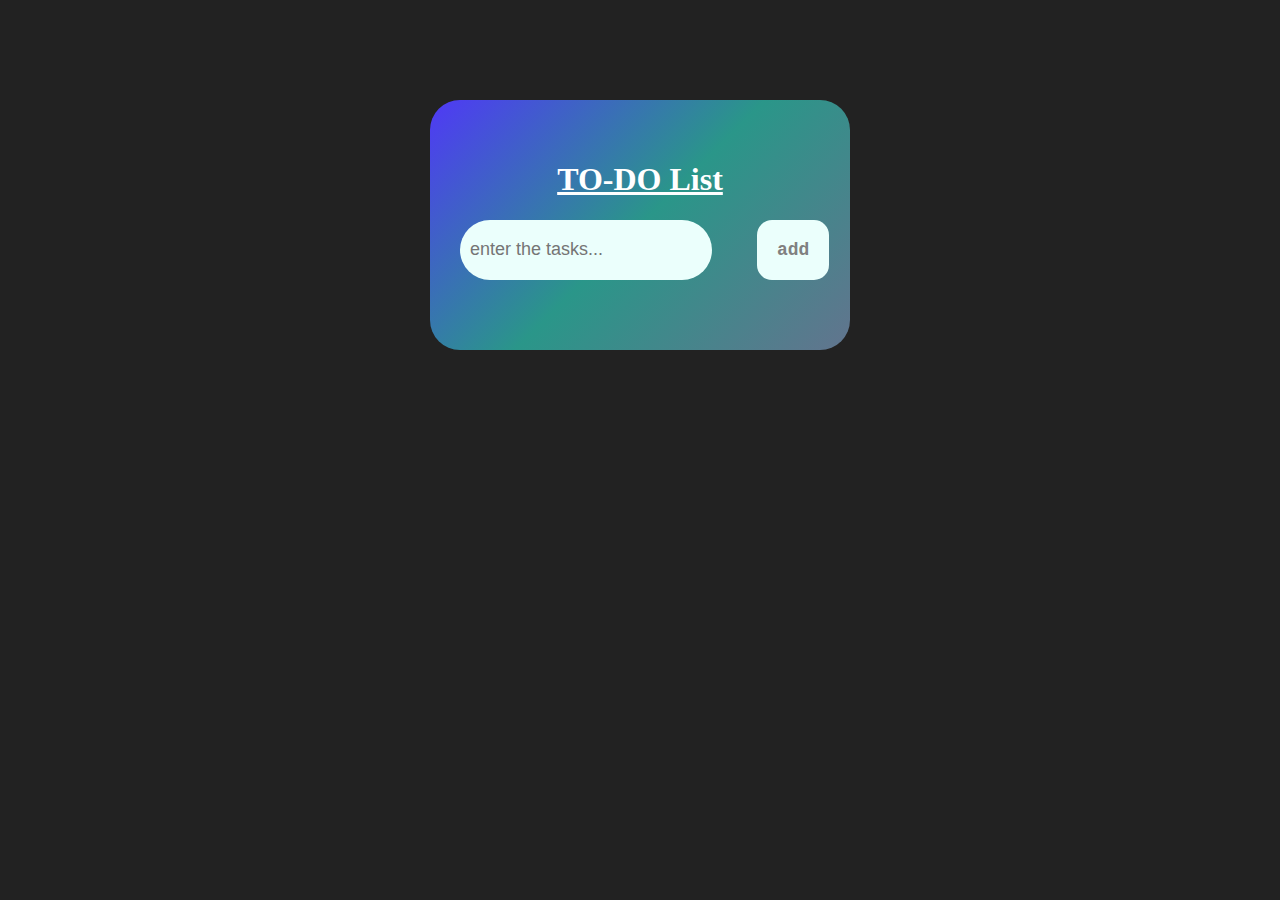
<file: index.html>
<!DOCTYPE html>
<html lang="en">
<head>
    <meta charset="UTF-8">
    <meta name="viewport" content="width=device-width, initial-scale=1.0">
    <title>todo list</title>
    <link rel="stylesheet" href="style.css">
</head>
<body>
    
    <div class="container">
        <h1>TO-DO List</h1>
        <div class="search">
            <input type="text" placeholder="enter the tasks..." id="inputs" spellcheck="false">
            <button onclick="add()">add</button>
        </div>
        <div class="list-container">
            <ul id="list-container">
                
            </ul>
        </div>
    </div>


    <script src="script.js"></script>
</body>


</html>
</file>
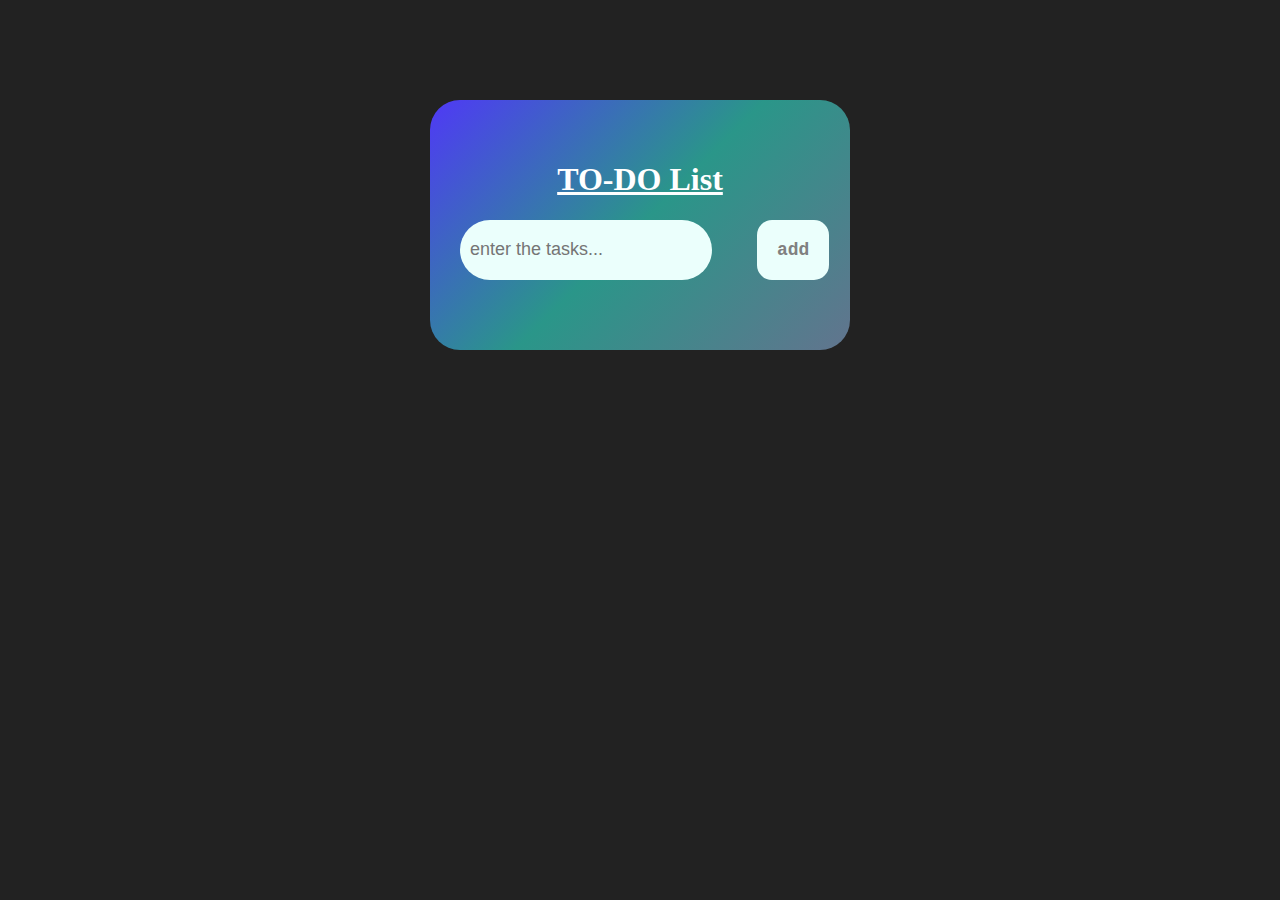
<file: todo.html>
<!DOCTYPE html>
<html lang="en">
<head>
    <meta charset="UTF-8">
    <meta name="viewport" content="width=device-width, initial-scale=1.0">
    <title>todo list</title>
    <link rel="stylesheet" href="style.css">
</head>
<body>
    
    <div class="container">
        <h1>TO-DO List</h1>
        <div class="search">
            <input type="text" placeholder="enter the tasks..." id="inputs" spellcheck="false">
            <button onclick="add()">add</button>
        </div>
        <div class="list-container">
            <ul id="list-container">
                
            </ul>
        </div>
    </div>


    <script src="script.js"></script>
</body>


</html>
</file>
<file: style.css>
body{
    background-color: #222;
    padding: 0;
    margin: 0;
    box-sizing: border-box;
}

.container{
    width: 90%;
    max-width: 350px;
    margin: 100px auto 0;
    color: white;
    background:linear-gradient(135deg,#4F39F6,#2A9689,#62748E);
    padding: 40px 35px;
    text-align: center;
    border-radius: 30px;
}

.container h1{
    text-decoration: underline;
}

.search{
    display: flex;
    justify-content: space-around;
    align-items: center;
    width: 100%;
    margin-left: -50px;
}

.search input{
    border: none;
    outline: none;
    height: 60px;
    flex: 1;
    margin: 0 45px;
    padding: 0 10px;
    border-radius: 45px;
    background-color: #ebfffc;
    font-size: 18px;
}

.search button{
    border: none;
    outline: none;
    height: 60px;
    border-radius: 15px;
    padding: 20px;
    background-color: #ebfffc;
    cursor: pointer;
    color: grey;
    font-size: 18px;
    font-weight: 700;
    font-family: 'Courier New', Courier, monospace;
    transition: 0.2s;
}

.search button:hover{
    background-color: #E4E4E7;
}

.list-container{
    margin-top: 30px;
    max-height: 300px;
    overflow-y: auto;
    padding-right: 10px;    
}

#list-container{
    list-style: none;
    padding: 0;
    margin: 0;
}

#list-container li{
    display: flex;
    position: relative;
    justify-content: space-between;
    padding: 15px 60px;
    border: 2px solid black;
    border-radius: 30px;
    margin: 8px 0;
    align-items: center;
    font-size: 20px;
    cursor: pointer;
    word-break: break-word;
    overflow-wrap: break-word;
    box-shadow: 2px 3px 5px 2px rgba(0, 0, 0, 0.2);
}

#list-container li:hover{
    transform: translate3D(0,-1px,0) scale(1.03);
    transition: all 0.3s ease;
}

#list-container button{
    border: none;
    border-radius: 5px;
    width: 3rem;
    height: 2rem;
    cursor: pointer;
    transition: 0.2s;
    background-color: #ebfffc;
    font-weight: 700;
    color: gray;
    font-family: 'Courier New', Courier, monospace;
    flex-shrink: 0;
    margin-left: 10px;
    
}

#list-container button:hover{
    background-color: #E4E4E7;
}


/* Strike-through only the task text span */
.task-text.completed {
    text-decoration: line-through;
    color: gray;
}


#list-container li.completed button {
    text-decoration: none;
    color: gray;
}

.task-checkbox {
    position: absolute;          
    left: 15px;
    top: 50%;                     
    transform: translateY(-50%);  
    cursor: pointer;
    width: 24px;                  
    height: 24px;                 
}
</file>
